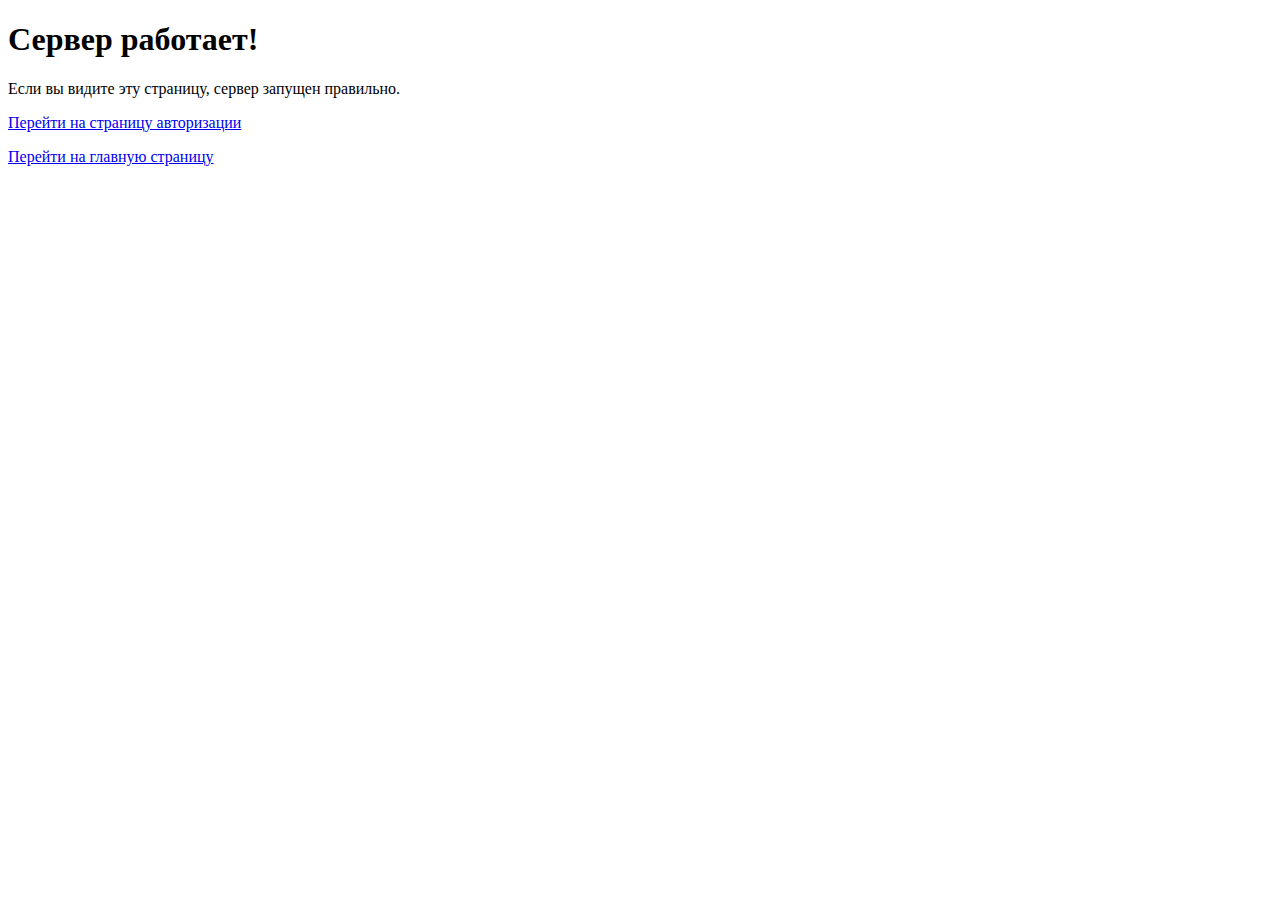
<file: test.html>
<!DOCTYPE html>
<html lang="ru">
<head>
    <meta charset="UTF-8">
    <title>Тест сервера</title>
</head>
<body>
    <h1>Сервер работает!</h1>
    <p>Если вы видите эту страницу, сервер запущен правильно.</p>
    <p><a href="login.html">Перейти на страницу авторизации</a></p>
    <p><a href="index.html">Перейти на главную страницу</a></p>
</body>
</html>
</file>
